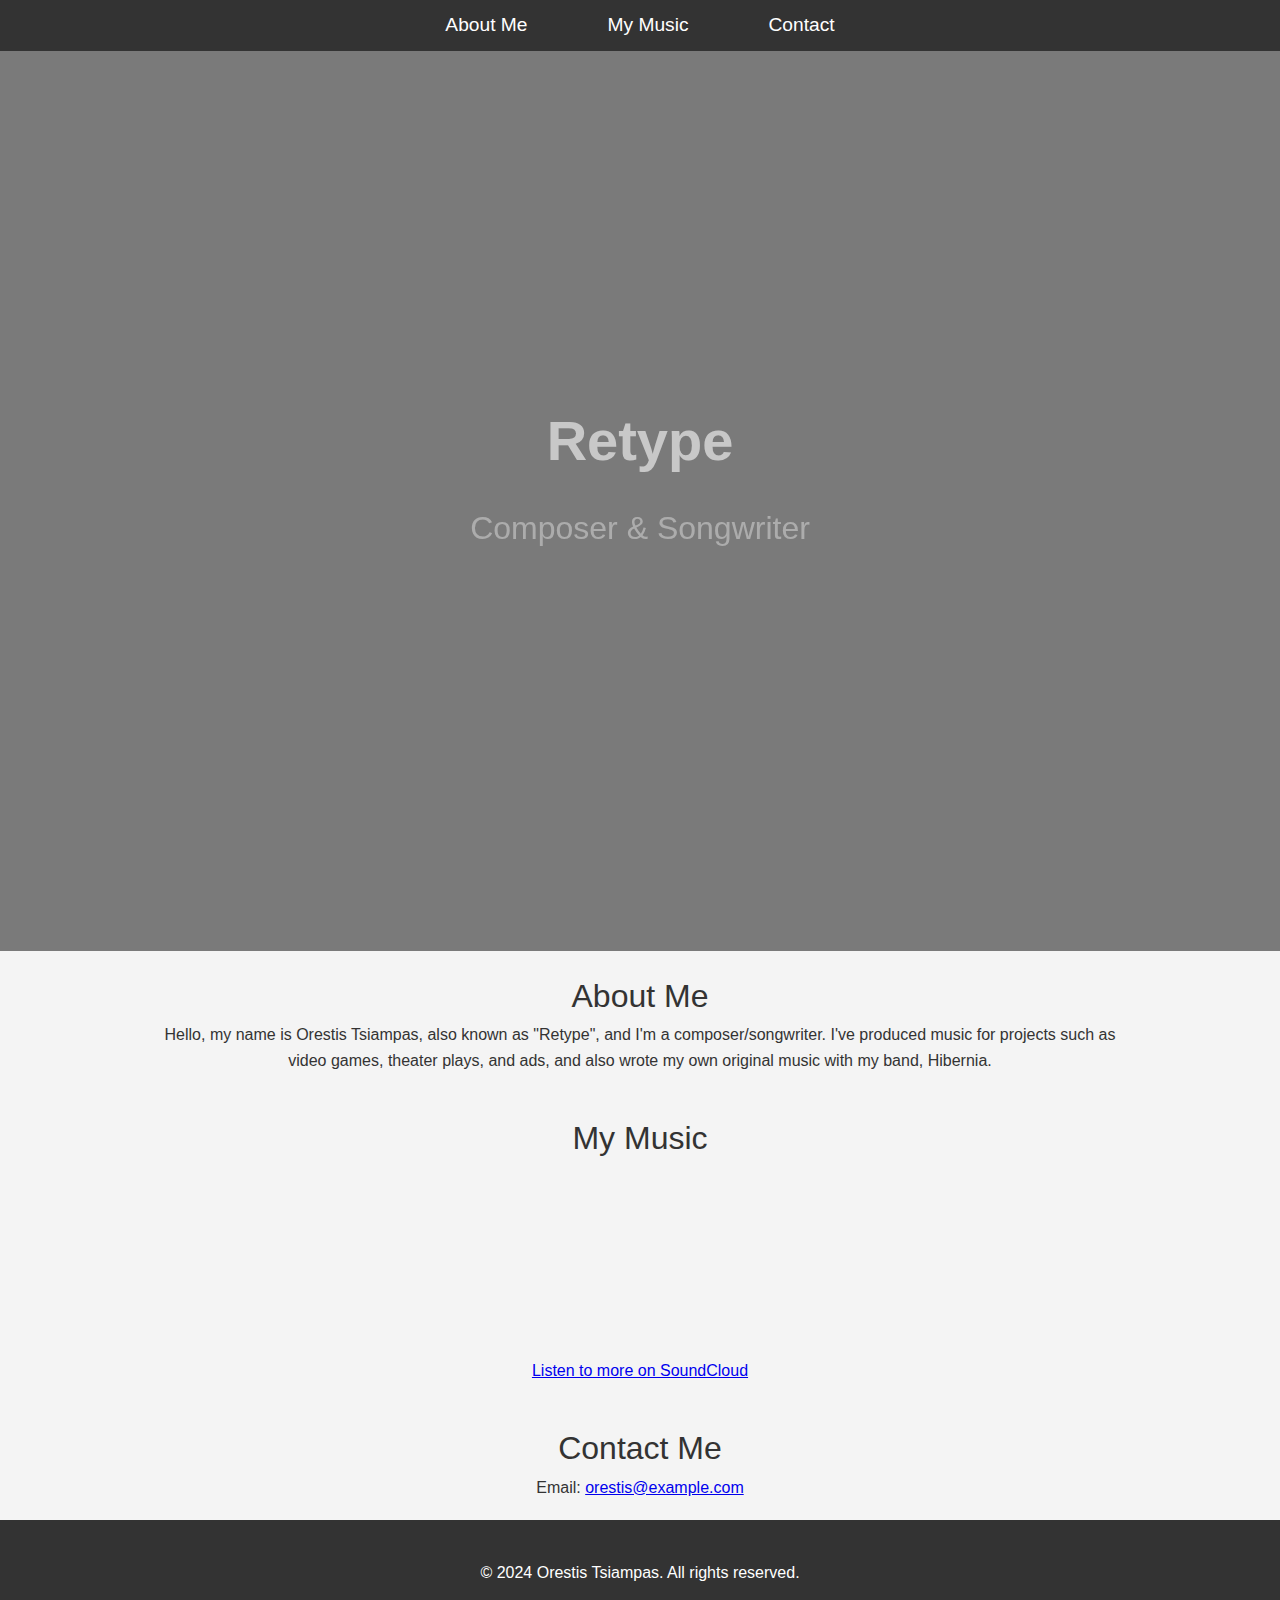
<file: index.html>
<!DOCTYPE html>
<html lang="en">
<head>
    <meta charset="UTF-8">
    <meta name="viewport" content="width=device-width, initial-scale=1.0">
    <meta name="description" content="Orestis Tsiampas aka Retype - Composer, Songwriter, and Producer">
    <title>Retype - Music Portfolio</title>
    <link rel="stylesheet" href="styles.css">
    <script src="https://cdnjs.cloudflare.com/ajax/libs/gsap/3.10.4/gsap.min.js"></script>
</head>
<body>

    <!-- Navigation Section -->
    <nav id="navbar">
        <ul>
            <li><a href="#bio">About Me</a></li>
            <li><a href="#music">My Music</a></li>
            <li><a href="#contact">Contact</a></li>
        </ul>
    </nav>

    <!-- Header Section -->
    <header id="hero">
        <div class="hero-content">
            <h1 class="fade-in">Retype</h1>
            <h2 class="fade-in">Composer & Songwriter</h2>
        </div>
    </header>

    <!-- Bio Section -->
    <section id="bio" class="container">
        <h2>About Me</h2>
        <p>Hello, my name is Orestis Tsiampas, also known as "Retype", and I'm a composer/songwriter. I've produced music for projects such as video games, theater plays, and ads, and also wrote my own original music with my band, Hibernia.</p>
    </section>

    <!-- Music Section -->
    <section id="music" class="container">
        <h2>My Music</h2>
        
        <div class="music-player">
            <iframe width="100%" height="166" scrolling="no" frameborder="no" allow="autoplay" 
            src="https://w.soundcloud.com/player/?url=https%3A//api.soundcloud.com/tracks/YOUR_TRACK_ID&color=%230066cc"></iframe>
            <p><a href="https://soundcloud.com/YOUR_PROFILE" target="_blank">Listen to more on SoundCloud</a></p>
        </div>
    </section>

    <!-- Contact Section -->
    <section id="contact" class="container">
        <h2>Contact Me</h2>
        <p>Email: <a href="mailto:orestis@example.com">orestis@example.com</a></p>
    </section>

    <!-- Footer Section -->
    <footer>
        <div class="container">
            <p>© 2024 Orestis Tsiampas. All rights reserved.</p>
        </div>
    </footer>

    <script>
        // Smooth Scroll Functionality
        document.querySelectorAll('a[href^="#"]').forEach(anchor => {
            anchor.addEventListener('click', function (e) {
                e.preventDefault();
                document.querySelector(this.getAttribute('href')).scrollIntoView({
                    behavior: 'smooth'
                });
            });
        });

        // GSAP Animations
        gsap.from('.fade-in', { opacity: 0, duration: 2, y: -50, stagger: 0.3 });
    </script>
</body>
</html>
</file>
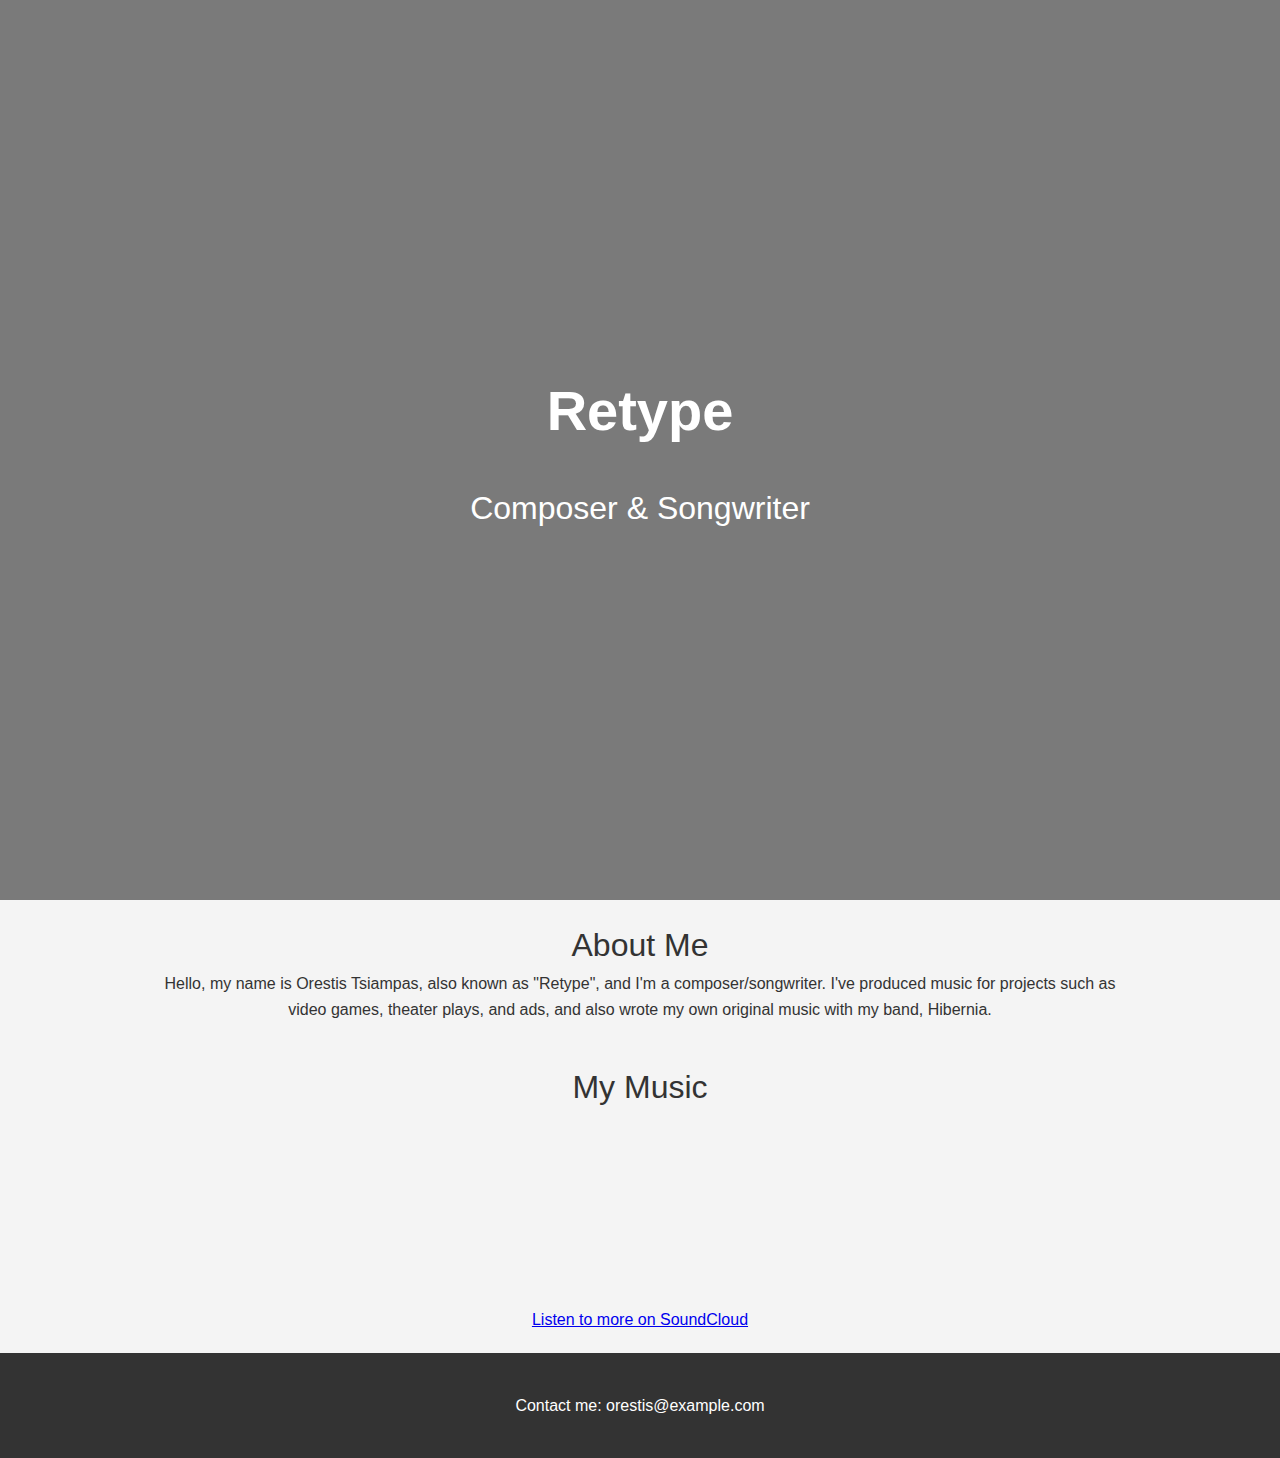
<file: delete.html>
<!DOCTYPE html>
<html lang="en">
<head>
    <meta charset="UTF-8">
    <meta name="viewport" content="width=device-width, initial-scale=1.0">
    <meta name="description" content="Orestis Tsiampas aka Retype - Composer, Songwriter, and Producer">
    <title>Retype - Music Portfolio</title>
    <link rel="stylesheet" href="styles.css">
</head>
<body>
    <!-- Header Section -->
    <header>
        <div class="container">
            <h1>Retype</h1>
            <h2>Composer & Songwriter</h2>
        </div>
    </header>

    <!-- Bio Section -->
    <section id="bio" class="container">
        <h2>About Me</h2>
        <p>Hello, my name is Orestis Tsiampas, also known as "Retype", and I'm a composer/songwriter. I've produced music for projects such as video games, theater plays, and ads, and also wrote my own original music with my band, Hibernia.</p>
    </section>

    <!-- Music Section -->
    <section id="music" class="container">
        <h2>My Music</h2>
        
        <!-- Add your SoundCloud/Spotify tracks here -->
        <div class="music-player">
            <iframe width="100%" height="166" scrolling="no" frameborder="no" allow="autoplay" 
            src="https://w.soundcloud.com/player/?url=https%3A//api.soundcloud.com/tracks/YOUR_TRACK_ID&color=%230066cc"></iframe>
            <p><a href="https://soundcloud.com/YOUR_PROFILE" target="_blank">Listen to more on SoundCloud</a></p>
        </div>

        <!-- Add more embedded players if needed -->
    </section>

    <!-- Footer Section -->
    <footer>
        <div class="container">
            <p>Contact me: <a href="mailto:orestis@example.com">orestis@example.com</a></p>
        </div>
    </footer>
</body>
</html>
</file>
<file: styles.css>
* {
    margin: 0;
    padding: 0;
    box-sizing: border-box;
}

body {
    font-family: 'Arial', sans-serif;
    background-color: #f4f4f4;
    color: #333;
    line-height: 1.6;
}

.container {
    width: 80%;
    margin: 0 auto;
    padding: 20px;
}

header {
    height: 100vh;
    background: linear-gradient(rgba(0,0,0,0.5), rgba(0,0,0,0.5)), url('https://via.placeholder.com/1500') no-repeat center center/cover;
    display: flex;
    justify-content: center;
    align-items: center;
    color: #fff;
    text-align: center;
}

h1 {
    font-size: 3.5em;
    margin-bottom: 0.5em;
}

h2 {
    font-size: 2em;
    font-weight: 300;
}

nav {
    position: sticky;
    top: 0;
    background: #333;
    padding: 10px 0;
    z-index: 1000;
}

nav ul {
    list-style: none;
    display: flex;
    justify-content: center;
}

nav ul li {
    margin: 0 20px;
}

nav ul li a {
    color: #fff;
    text-decoration: none;
    font-size: 1.2em;
    padding: 10px 20px;
    transition: background 0.3s ease;
}

nav ul li a:hover {
    background-color: #555;
    border-radius: 4px;
}

section {
    margin: 60px 0;
    text-align: center;
}

.music-player {
    margin-top: 20px;
}

footer {
    background-color: #333;
    color: #fff;
    text-align: center;
    padding: 20px 0;
}

footer a {
    color: #fff;
    text-decoration: none;
}
</file>
